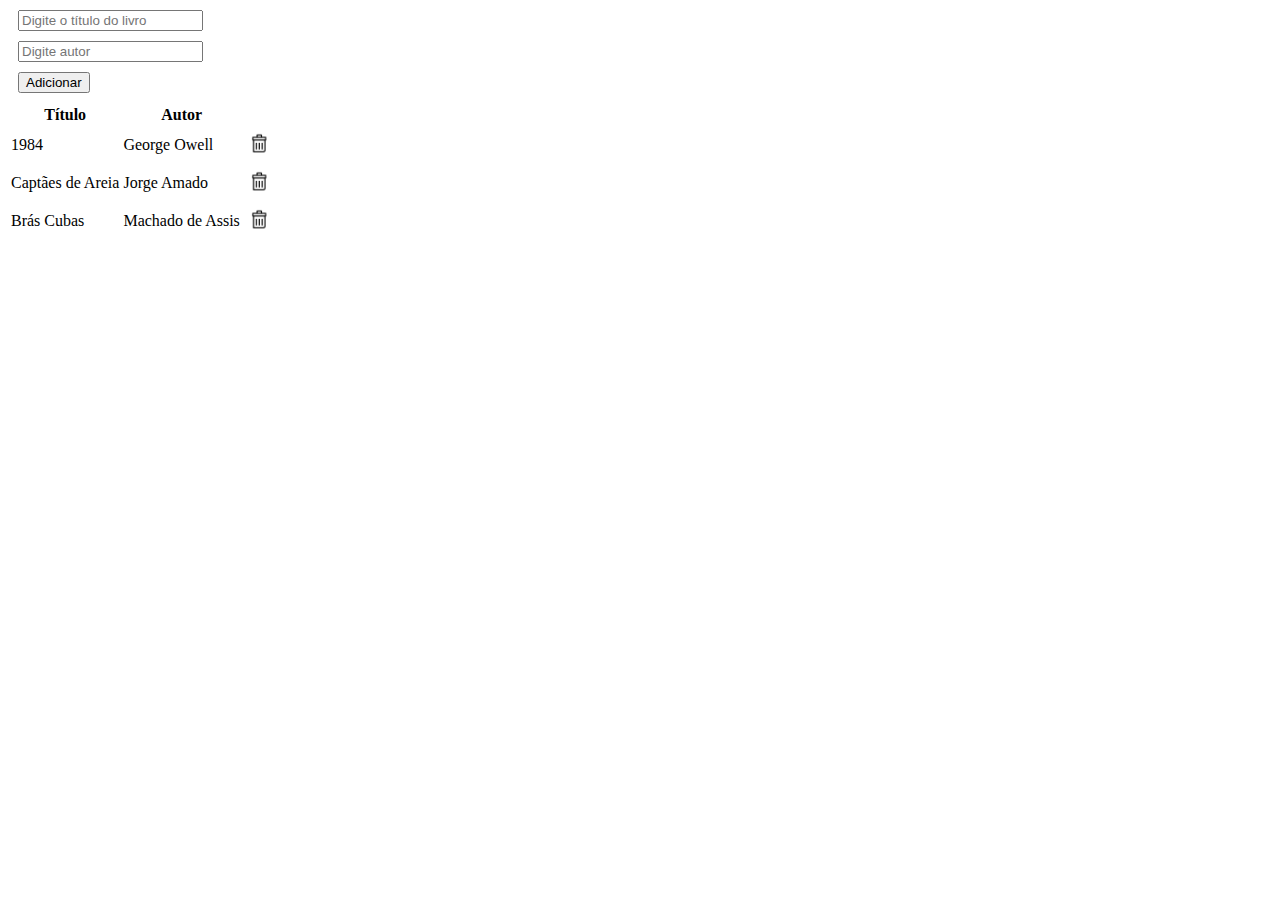
<file: acervo/index.html>
<!DOCTYPE html>
<html>
	<head>
		<meta charset="utf-8"/>
		<link rel="stylesheet" type="text/css" href="./css/dom.css"/>
		<script src="./js/jquery.min.js"></script>
		<script src="./js/dom.js"></script>
	</head>
	<body>
		<input id="livro" type="text" placeholder="Digite o título do livro"/>
		<input id="autor" type="text" placeholder="Digite autor"/>
		<button id="adicionar">Adicionar</button>
		<table id="livrosLidos">
			<tr>
				<th>Título</th>
				<th>Autor</th>
				<th></th>
			</tr>
		</table>
	</body>
</html>
</file>
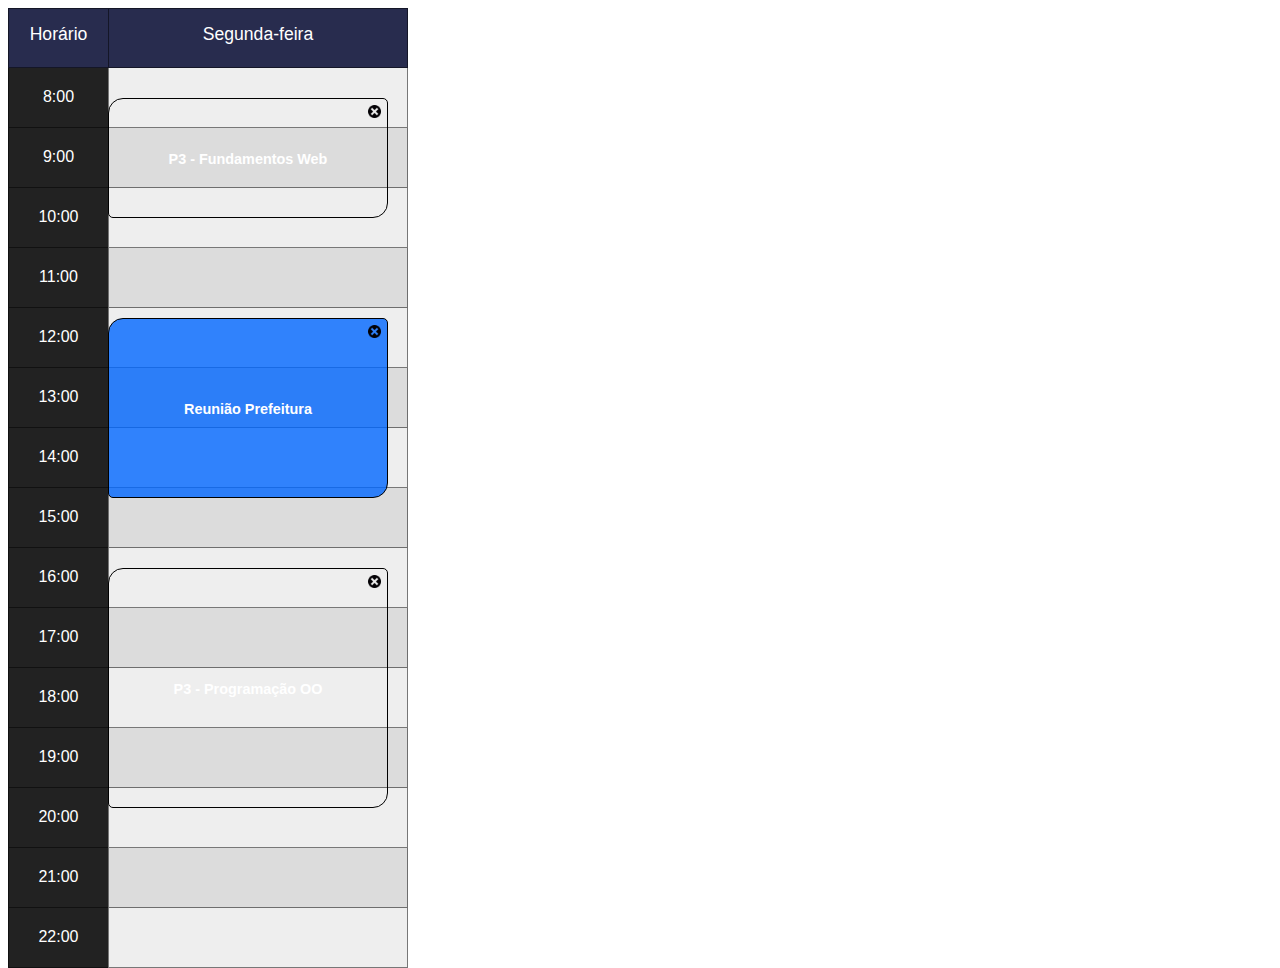
<file: calendario_web/index.html>
<!DOCTYPE html>
<html lang="pt-br">
	<head>
		<meta charset="utf-8"/>
		<title></title>
		<link rel="stylesheet" type="text/css" href="./css/plugin.css">
		<script src="./js/jquery.min.js"></script>
		<script src="./js/plugin.js"></script>
		<script>
			$(function() {
				var dados = {eventos:[{evento:"P3 - Fundamentos Web",duracao:"120",inicio:"8:30",tipo:"Prova"}, {evento:"Reunião Prefeitura",duracao:"180",inicio:"12:10",tipo:"outra-atividade"},{evento:"P3 - Programação OO",duracao:"240",inicio:"16:20",tipo:"Prova"}],horaInicio:"8:00",horaFim:"22:00"};
				$(".calendar").plugin(dados);
			});
		</script>
	</head>
	<body>
		<div class="calendar">
			
		</div>
	</body>
</html>
</file>
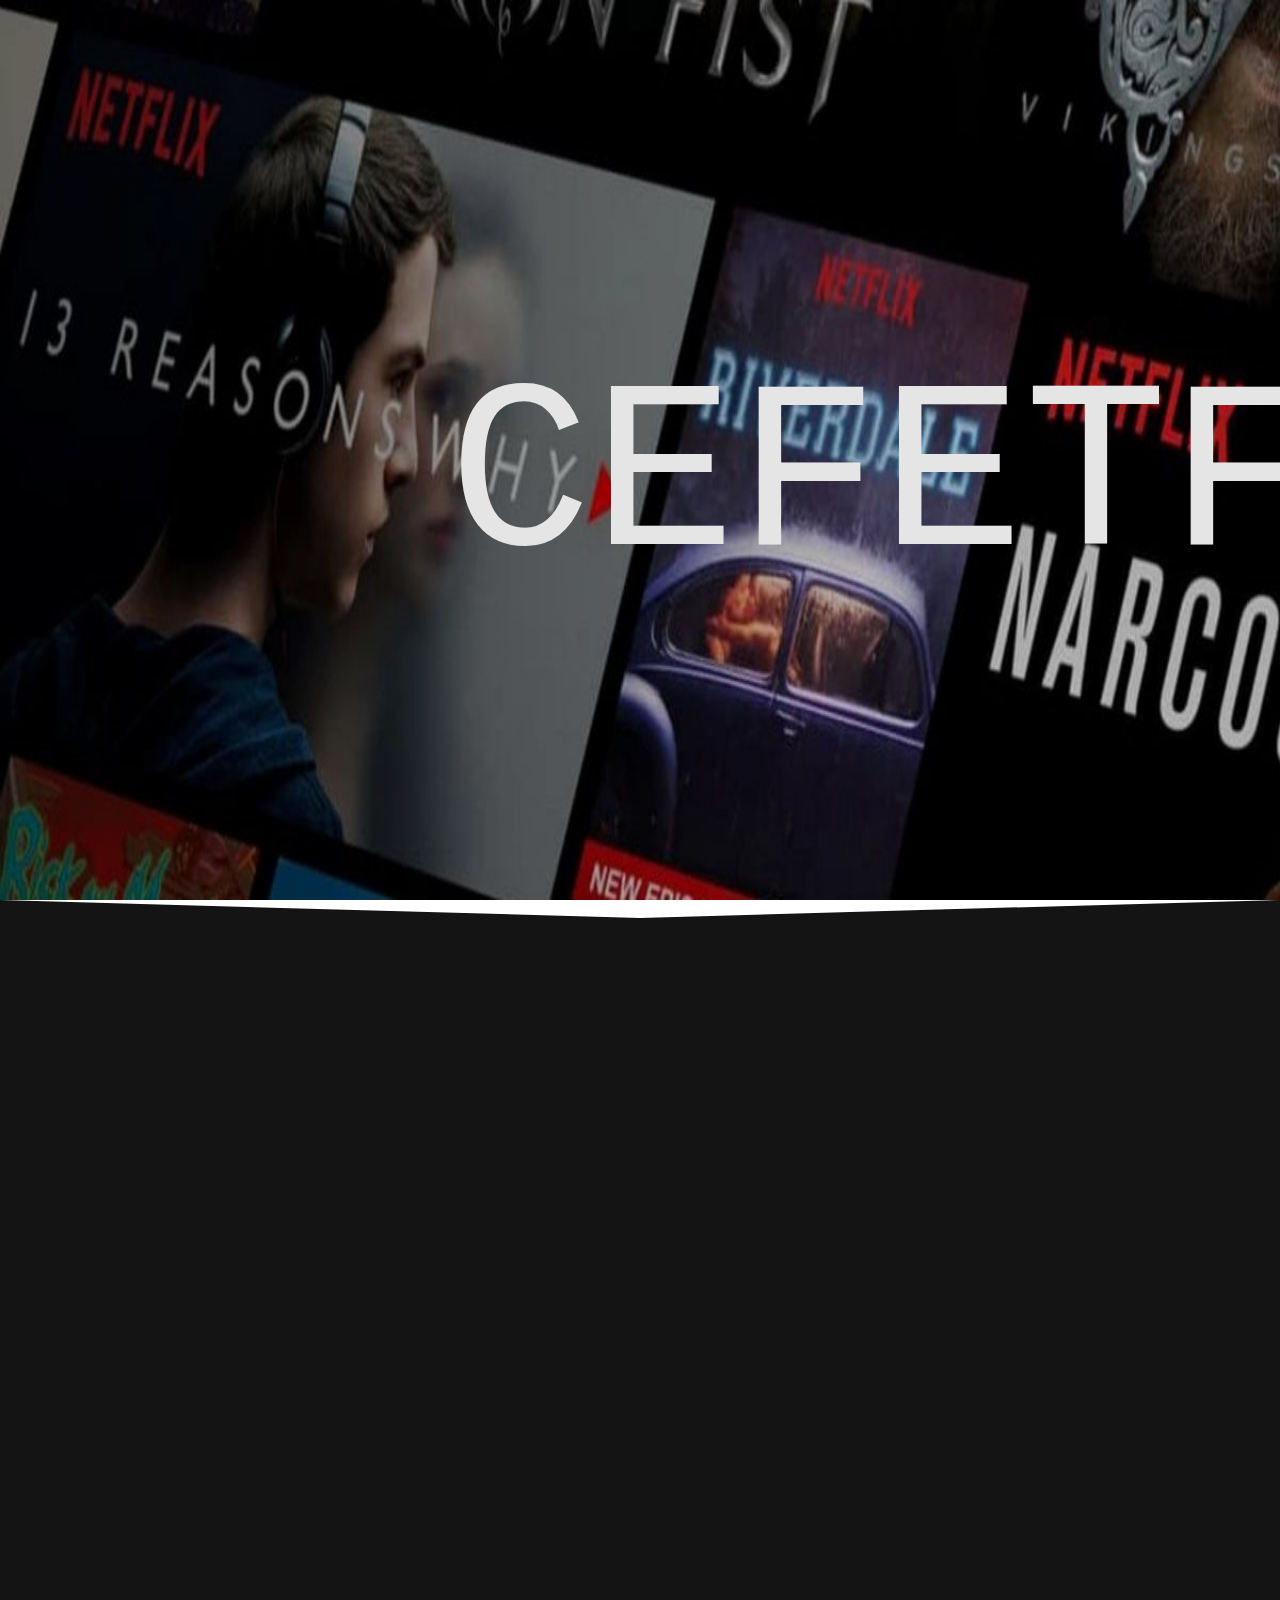
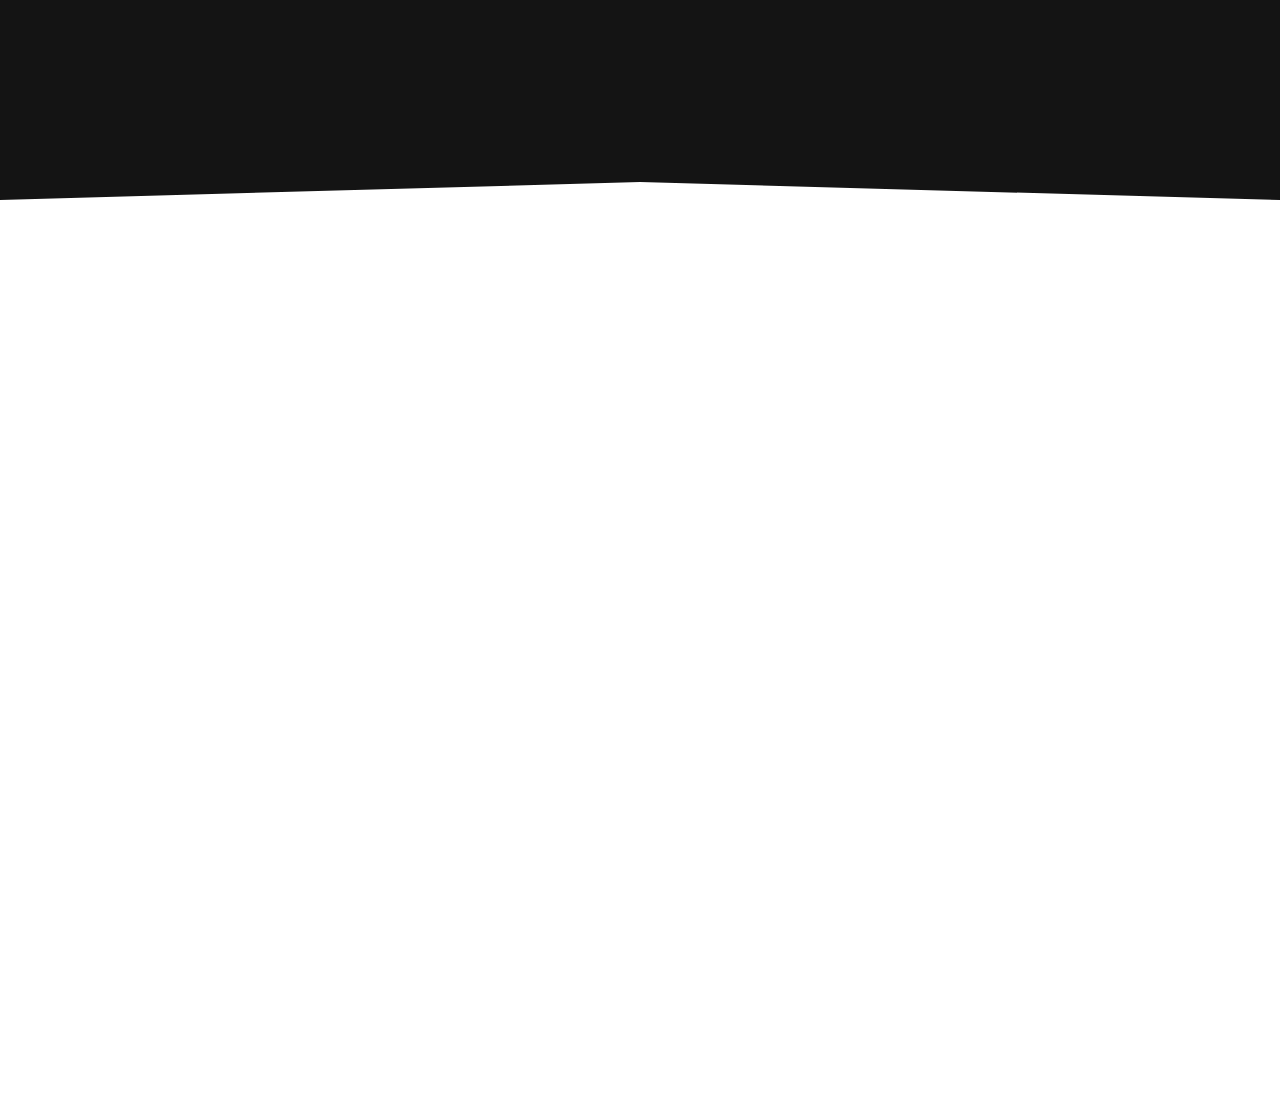
<file: cefetflix/index.html>
<!DOCTYPE html>
<html lang="pt-br">
	<head>
		<title>Cefeflix</title>
		<meta charset="utf-8"/>
		<link rel="stylesheet" type="text/css" href="./css/reset.css"/>
		<link rel="stylesheet" type="text/css" href="./css/dom.css"/>
		<script type="text/javascript" src="./js/jquery.min.js"></script>
		<script type="text/javascript" src="./js/dom.js"></script>
	</head>
	<body>
		<div id="principal">
			<h1>Cefetflix</h1>
		</div>
		<div id="selecao">
		</div>
		<div id="filme"></div>
	</body>
</html>
</file>
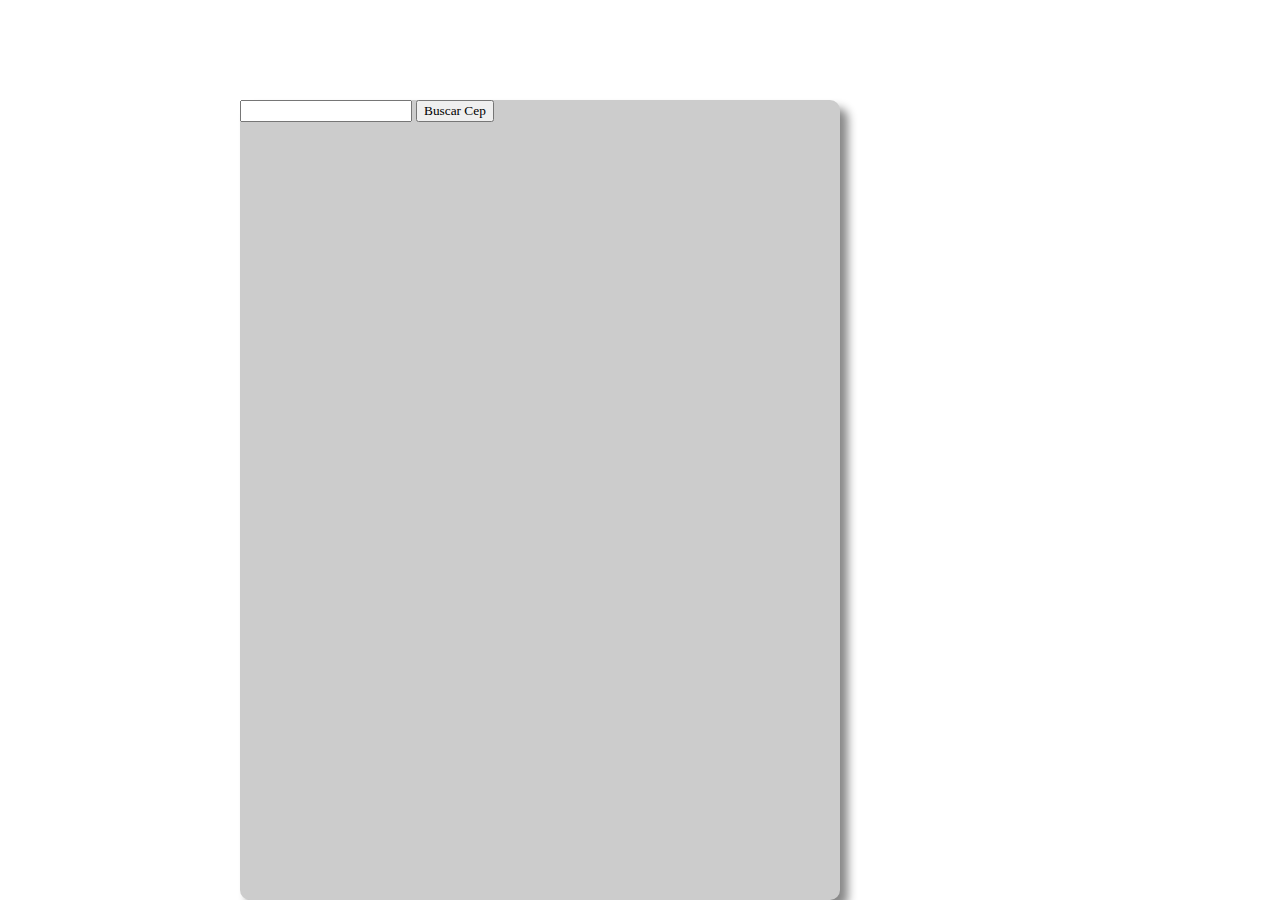
<file: CEP/index.html>
<!doctype html>
<html lang="pt-br">
	<head>
		<meta charset="utf-8"/>
		<style>
			*{
			   font-family:Verdana, Tahoma, saens-serif;
				
			}
			.centralizado{
				margin:0 auto;
				width:800px;
			}
			body{
				margin:0;
			}
			.endereco{
				width:600px;
				height:800px;
				margin-top:100px;
				background-color:#ccc;
				color:#fff;
				border-radius:10px;
				box-shadow:8px 8px 10px #888;
			}
			h3,p{
				display:inline;
			}
		</style>
		<script src="./js/jquery.min.js"></script>
		<script>
			$(function(){
				$("#submit").click(function(){
					var servico = "http://api.postmon.com.br/v1/cep/"+$("#cep").val();
					$.get(servico).done(function(data){
						console.log(data);
						
						$(".endereco").append($("<h1/>").text("Endereço:"));
						$(".endereco").append($("<h3/>").text("Logradouro:")).append($("<p/>").text(data.logradouro));
						$(".endereco").append($("<h3/>").text("Bairro:")).append($("<p/>").text(data.bairro));
						$(".endereco").append($("<h3/>").text("Cidade:")).append($("<p/>").text(data.cidade));
						$(".endereco").append($("<h3/>").text("Estado:")).append($("<p/>").text(data.estado));
						$(".endereco").append($("<h3/>").text("Cep:")).append($("<p/>").text(data.cep));
						$(".endereco").append($("<div/>").addClass("infoCidade"));
						$(".infoCidade").append($("<h2/>").text("Informações da cidade: "));
						$(".infoCidade").append($("<h3/>").text("Area km²:")).append($("<p/>").text(data.cidade_info.area_km2));
						$(".infoCidade").append($("<h3/>").text("Código IBGE:")).append($("<p/>").text(data.cidade_info.codigo_ibge));
						$(".endereco").append($("<div/>").addClass("infoEstado"));
						$(".infoEstado").append($("<h2/>").text("Informações do estado: "));
						$(".infoEstado").append($("<h3/>").text("Area km²:")).append($("<p/>").text(data.estado_info.area_km2));
						$(".infoEstado").append($("<h3/>").text("Código IBGE:")).append($("<p/>").text(data.estado_info.codigo_ibge));
						$(".infoEstado").append($("<h3/>").text("Nome:")).append($("<p/>").text(data.estado_info.nome));
						
					});	
				});
			});
		</script>
	</head>
	<body>
		<main class="centralizado">
			<div class="endereco">
				<input type="text" id="cep"/>
				<input type="button" id="submit" value="Buscar Cep"/>
			</div>
		</main>
	</body>
</html>
</file>
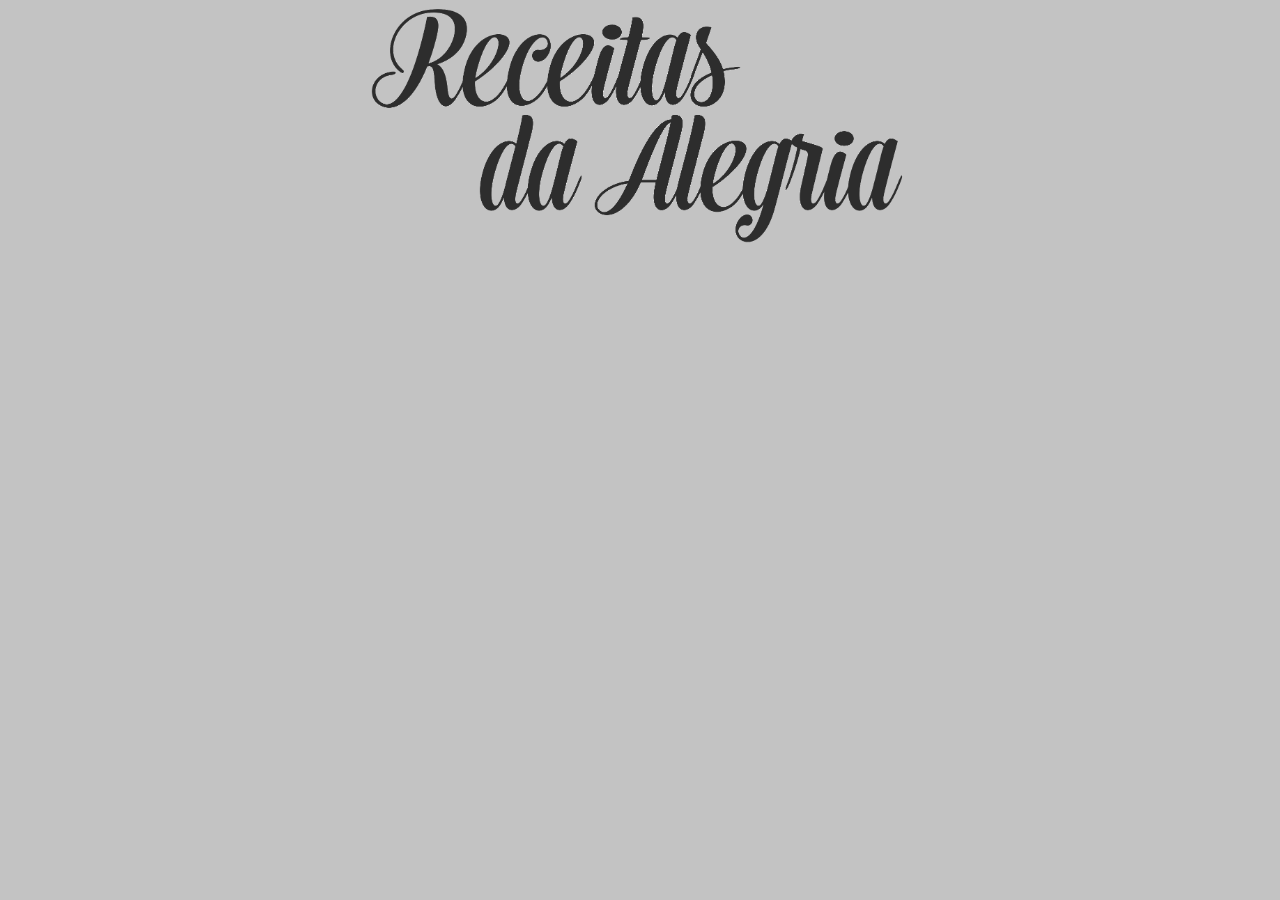
<file: Receitas_Web/index.html>
<!DOCTYPE html>
<html lang="pt-br">
	<head>
		<title>Receitas</title>
		<meta charset="utf-8"/>
		<link rel="stylesheet" type="text/css" href="./css/style.css"/>
		<script src="./js/jquery.min.js"></script>
		<script src="./js/script.js"></script>
	</head>
	<body>
		<header>
			<img id="logo" src="./img/logo_receita.png"/>
		</header>
		<div class="cardapio"></div>
	</body>
</html>
</file>
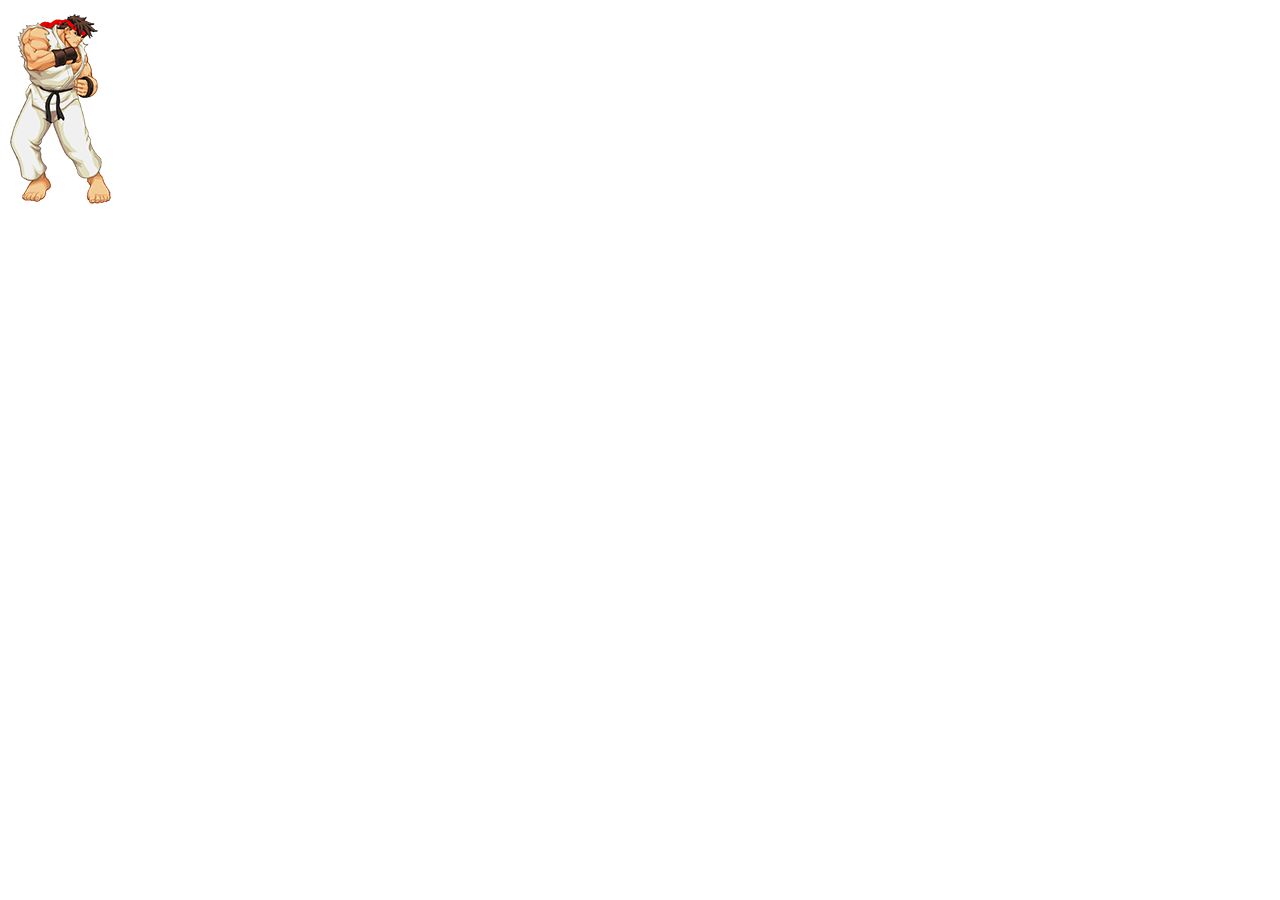
<file: Ryu/index.html>
<!DOCTYPE html>
<html lang="pt-br">
	<head>
		<meta charset="utf-8"/>
		<link rel="stylesheet" type="text/css" href="./css/estilo.css"/>
		<script src="./js/jquery.min.js"></script>
		<script>
			$(function(){
				
				$("#ryu").mouseover(function(){
					$(this).attr("src","./img/ryu_mexendo.gif");
				});
				
				$("#ryu").mouseleave(function(){
					$(this).attr("src","./img/ryu.png");
				});
				
				$("#ryu").click(function(){
					$(this).attr("src","./img/ryu_hadouken.png");
				var $bolaFogo = $("<img/>");
					$bolaFogo.attr("src",'./img/ryu_bola_fogo.gif');
					$bolaFogo.attr("id","magia");
					$("#bolaFogo").append($bolaFogo);
				var $audioHadouken = $("<audio/>");
					$audioHadouken.attr("src", './audio/hadouken.mp3');
					$audioHadouken.attr("autoplay","autoplay");
					$("#bolaFogo").append($audioHadouken);
					$("#magia").animate({
						right:'500px',
						opacity:'0.5'
					},500,function(){
						$("#magia").remove();
						
					});
					
				});
			});
		</script>
	</head>
	<body>
		<div class="ryu">
			<img id="ryu" src="./img/ryu.png"/>
			<div id="bolaFogo"></div>
		</div>
	</body>
</html>
</file>
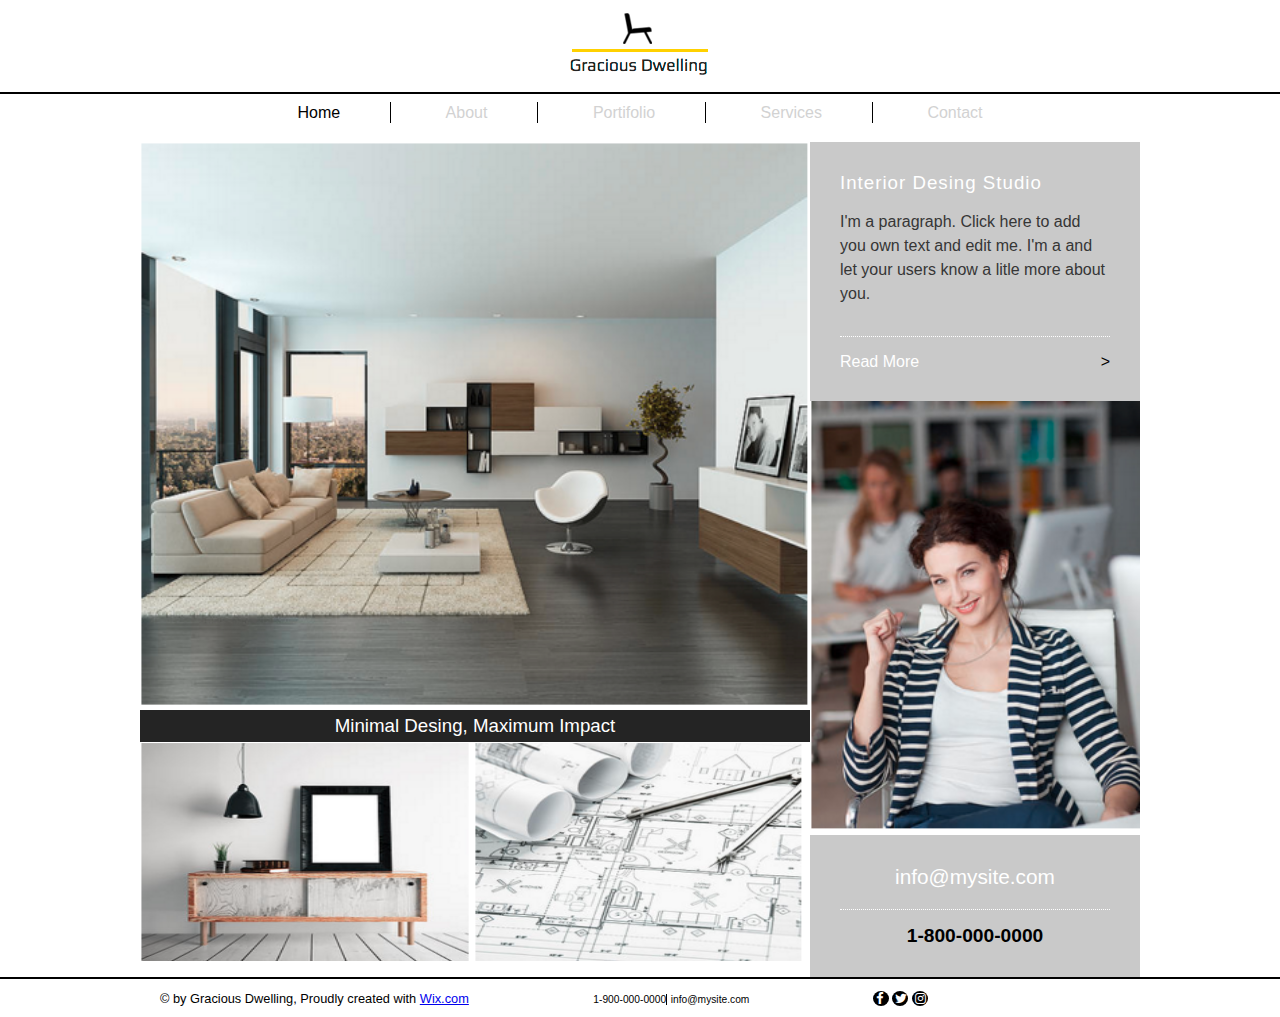
<file: site2/index.html>
<!DOCTYPE html>
<html>
<head>
  <meta charset="utf-8">
  <title></title>
  <link rel="stylesheet" type="text/css" href="css/estilos.css">
  <link rel="stylesheet" type="text/css" href="css/font-awesome.min.css">
</head>
<body>
  <header class="cabecalho">
    <img class="logo" src="img/logo_site2.png" alt="Logo Gracious">
    <nav class="menu">
      <ul>
        <li><a href="#">Home</a></li>
        <li><a href="#">About</a></li>
        <li><a href="#">Portifolio</a></li>
        <li><a href="#">Services</a></li>
        <li><a href="#">Contact</a></li>
      </ul>
    </nav>
</header>
  <main>
    <section class="principal">
      <img src="img/fig1_site2.png" alt="Espaço">
      <h3>Minimal Desing, Maximum Impact</h3>
      <img src="img/fig3_site2.png" alt="Poltrona" class="col2">
      <img src="img/fig4_site2.png" alt="Esboço" class="col2">
    </section>
    <aside class="lateral">
      <div class="">
        <h3>Interior Desing Studio</h3>
        <p>I'm a paragraph. Click here to add you own text and edit me. I'm a and let your users know a litle more about you.</p>
        <a  href="#" class="read-more">Read More</a>
      </div>
      <img src="img/fig2_site2.png" alt="Moça">
      <div class="contacts">
        <a href="mailto:pablo@gmail.com">info@mysite.com</a>
        <h4>1-800-000-0000</h4>
      </div>
  </main>
  <footer class="rodape">
    <ul>
      <li>&copy; by Gracious Dwelling, Proudly created with <a href="#">Wix.com</a></li>
      <li>
        <ol>
          <li>1-900-000-0000</li>
          <li>info@mysite.com</li>
        </ol>
      </li>
      <li class="media">
        <a href="#"><i class="fa fa-facebook" aria-hidden="true"></i></a>
        <a href="#"><i class="fa fa-twitter" aria-hidden="true"></i></a>
        <a href="#"><i class="fa fa-instagram" aria-hidden="true"></i></a>
      </li>
    </ul>

  </footer>
</body>
</html>
</file>
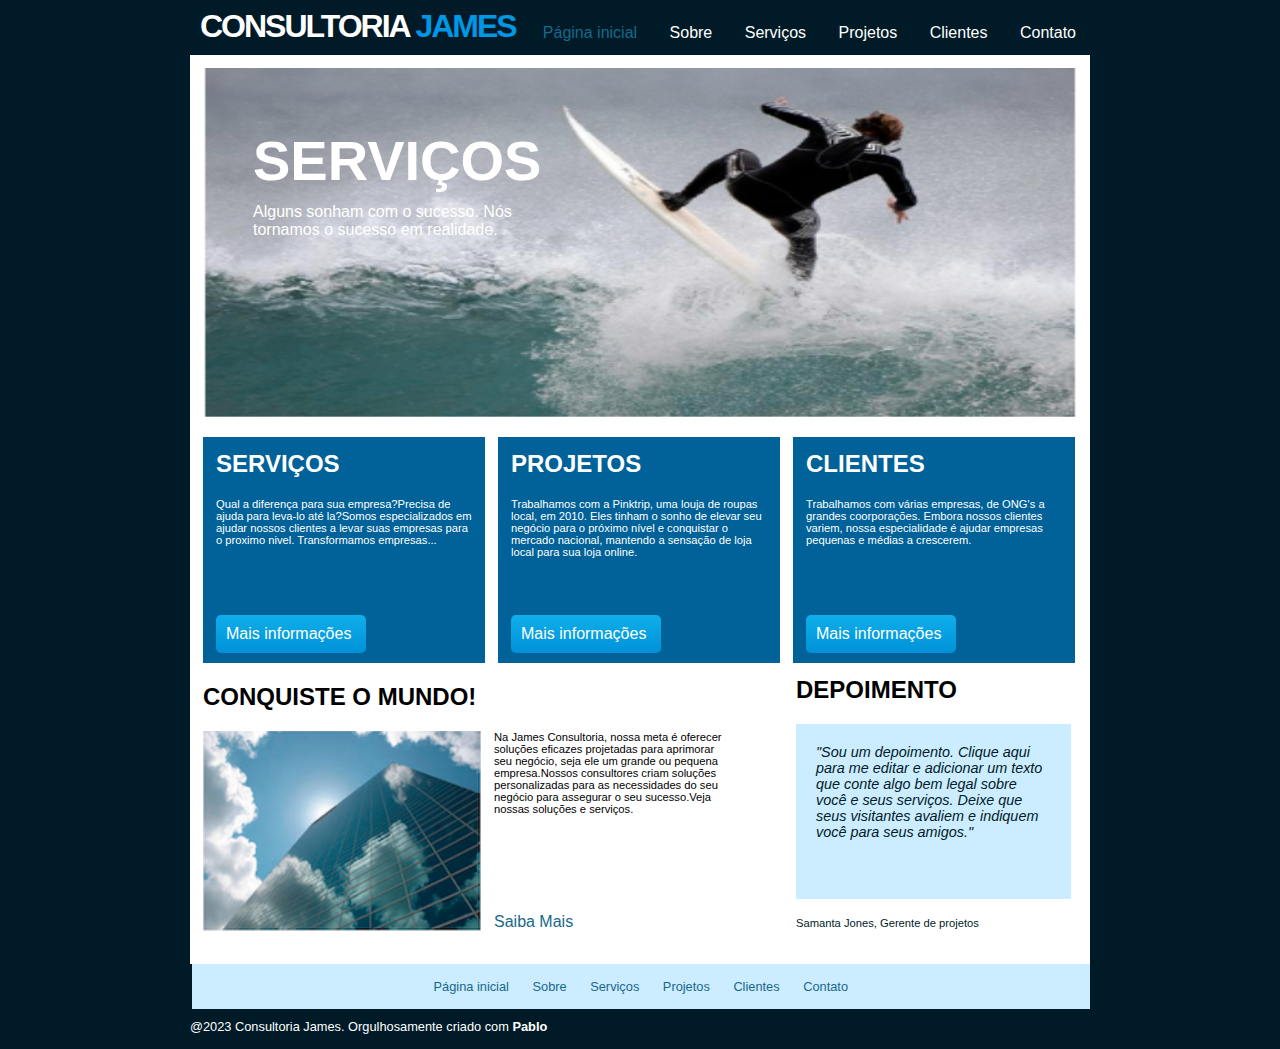
<file: site3/index.html>
<!DOCTYPE html>
<html lang="pt-br">
	<head>
		<meta charset="utf-8">
		<title>Consultoria James</title>
		<link href="./css/css.css" rel="stylesheet" type="text/css">
	</head>
	<body>
		<header>
			<div class="centralizado">
				<h1>CONSULTORIA <span>JAMES</span>
				</h1>
				<nav>
					<ul>
						<li>Página inicial</li>
						<li>Sobre</li>
						<li>Serviços</li>
						<li>Projetos</li>
						<li>Clientes</li>
						<li>Contato</li>
					</ul>
				</nav>
		</header>
		<main class="centralizado">
			<section class="pai">
				<img src="./img/fundo-site3.png" alt="surf"/>
				<div class="filho">
					<h1>SERVIÇOS</h1>
					<p>Alguns sonham com o sucesso. Nós tornamos o sucesso em realidade.</p>
				</div>
			</section>
			<section>
				<div class="portifolio fundo-azul">
					<h2>SERVIÇOS</h2>
					<p>Qual a diferença para sua empresa?Precisa de ajuda para leva-lo até la?Somos especializados em ajudar nossos clientes a levar suas empresas para o proximo nivel. Transformamos empresas...</p>
					<br>
					<div class="button">Mais informações
					</div>
				</div>
				<div class="portifolio fundo-azul">
					<h2>PROJETOS</h2>
					<p>Trabalhamos com a Pinktrip, uma louja de roupas local, em 2010. Eles tinham o sonho de elevar seu negócio para o próximo nível e conquistar o mercado nacional, mantendo a sensação de loja local para sua loja online.</p>
					<br>
					<div class="button">Mais informações
					</div>
				</div>
				<div class="portifolio fundo-azul">
					<h2>CLIENTES</h2>
					<p>Trabalhamos com várias empresas, de ONG's a grandes coorporações. Embora nossos clientes variem, nossa especialidade é ajudar empresas pequenas e médias a crescerem.</p>
					<br>
					<div class="button">Mais informações
					</div>
				</div>
			</section>
			<section>
				<div class="conteudo">
					<h2>CONQUISTE O MUNDO!</h2>
					<img src="./img/fig-site3.png" alt="predio"/>
					<p>Na James Consultoria, nossa meta é oferecer soluções eficazes projetadas para aprimorar seu negócio, seja ele um grande ou pequena empresa.Nossos consultores criam soluções personalizadas para as necessidades do seu negócio para assegurar o seu sucesso.Veja nossas soluções e serviços.</p>
					<a href="#">Saiba Mais</a> 
				</div>
				<div class="portifolio">
					<h2>DEPOIMENTO</h2>
					<blockquote>
					"Sou um depoimento. Clique aqui para me editar e adicionar um texto que conte algo bem legal sobre você e seus serviços. Deixe que seus visitantes avaliem e indiquem você para seus amigos."
					</blockquote>
					<span>Samanta Jones, Gerente de projetos</span>
				</div>
			</section>
			<div style="clear:both">
			</div>
		</main>
		<footer class="centralizado">
			<section class="rodape">
				<nav>
					<ul>
						<li>Página inicial</li>
						<li>Sobre</li>
						<li>Serviços</li>
						<li>Projetos</li>
						<li>Clientes</li>
						<li>Contato</li>
					</ul>
				</nav>
			</section>
			<section class="foot">
				<p>@2023 Consultoria James. Orgulhosamente criado com <strong>Pablo</strong>
			</section>
		</footer>
	</body>
</html>
</file>
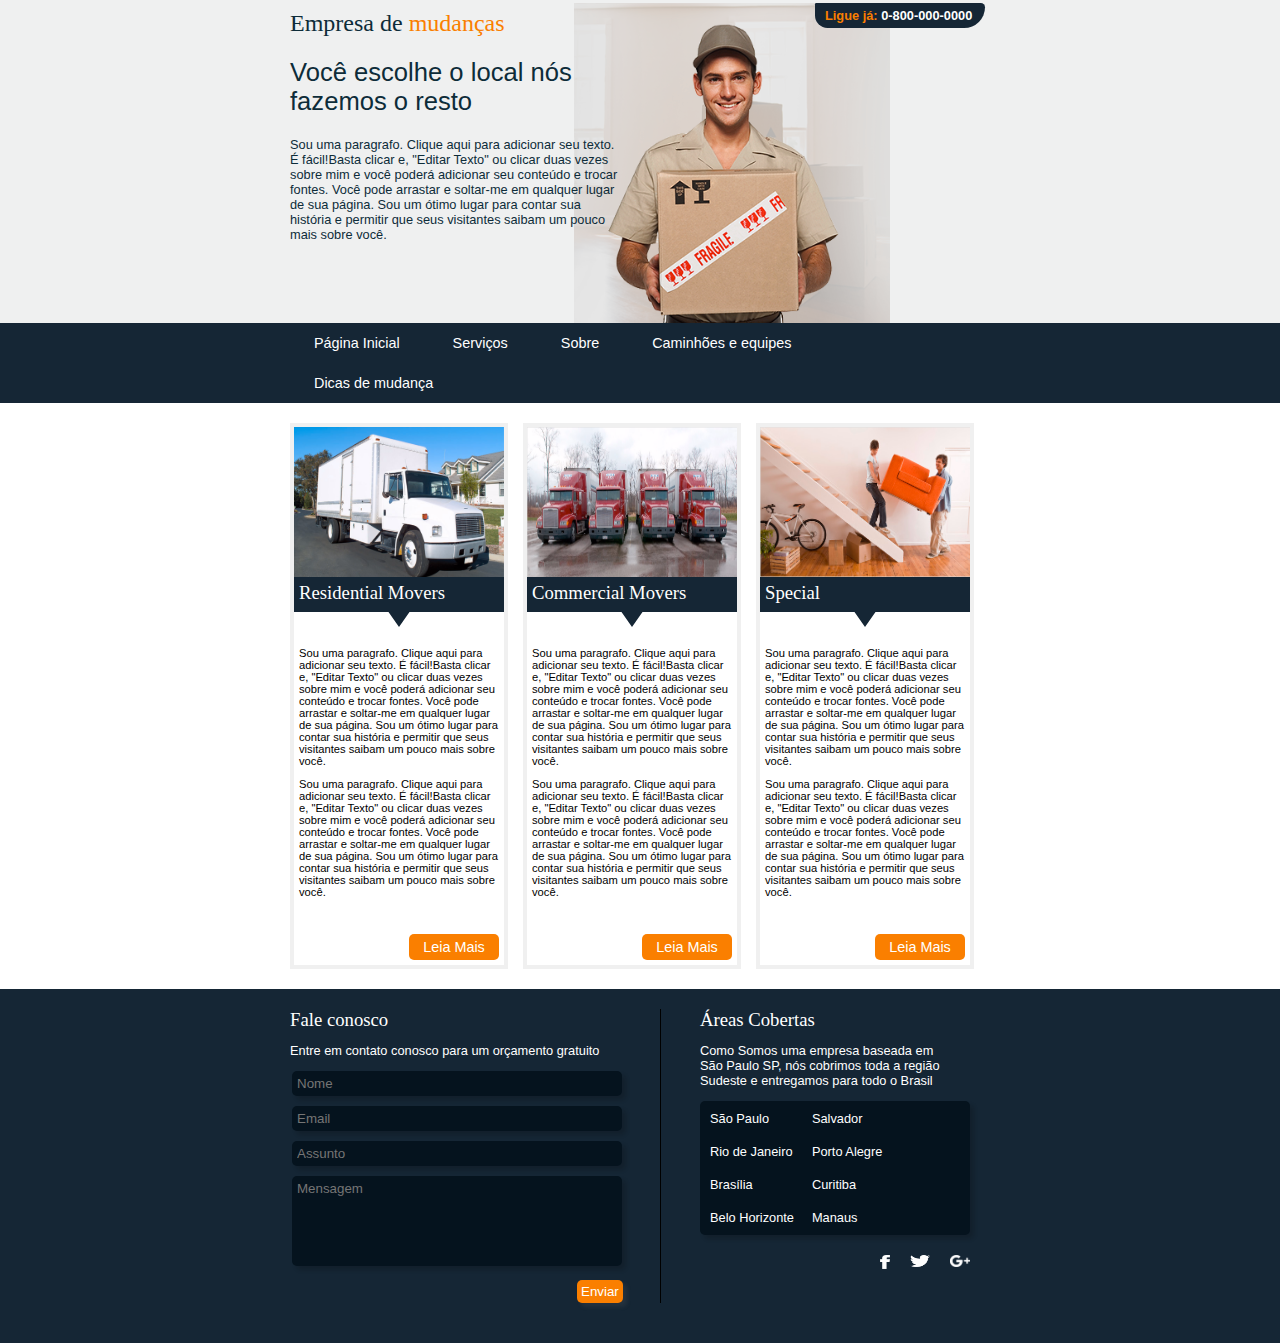
<file: site4/index.html>
<!DOCTYPE html>
<html lang="pt-br">
	<head>
		<meta charset="utf-8"/>
		<title>Empresa de Mudanças</title>
		<link rel="stylesheet" type="text/css" href="./css/estilo.css"/>
	</head>
	<body>
		<header>
			<div class="centralizado">
				<div id="plano-fundo">
					<div class="slogan">
						<h1 id="logo">Empresa de <span>mudanças</span></h1>
						<h2>Você escolhe o local nós fazemos o resto</h2>
						<p>Sou uma paragrafo. Clique aqui para adicionar seu texto. É fácil!Basta clicar e, "Editar Texto" ou clicar duas vezes sobre mim e você poderá adicionar seu conteúdo e trocar fontes. Você pode arrastar e soltar-me em qualquer lugar de sua página. Sou um ótimo lugar para contar sua história e permitir que seus visitantes saibam um pouco mais sobre você.</p>
					</div>
				</div>
				<div class="contato">
					<span>Ligue já: </span>0-800-000-0000
				</div>
			</div>
			<nav>
				<div class="centralizado">
					<ul>
						<li><a href="#">Página Inicial</a></li>
						<li><a href="#">Serviços</a></li>
						<li><a href="#">Sobre</a></li>
						<li><a href="#">Caminhões e equipes</a></li>
						<li><a href="#">Dicas de mudança</a></li>
					</ul>
				</div>
			<div style="clear:both">
			</div>
			</nav>
		</header>
		<main class="centralizado">
			<section>
				<img src="./img/truck1_site4.png"/>
				<div class="destaque">
					<h3>Residential Movers</h3>
				</div>
				<div class="content">
					<p>Sou uma paragrafo. Clique aqui para adicionar seu texto. É fácil!Basta clicar e, "Editar Texto" ou clicar duas vezes sobre mim e você poderá adicionar seu conteúdo e trocar fontes. Você pode arrastar e soltar-me em qualquer lugar de sua página. Sou um ótimo lugar para contar sua história e permitir que seus visitantes saibam um pouco mais sobre você.</p>
					<p>Sou uma paragrafo. Clique aqui para adicionar seu texto. É fácil!Basta clicar e, "Editar Texto" ou clicar duas vezes sobre mim e você poderá adicionar seu conteúdo e trocar fontes. Você pode arrastar e soltar-me em qualquer lugar de sua página. Sou um ótimo lugar para contar sua história e permitir que seus visitantes saibam um pouco mais sobre você.</p>
				</div>
				<div class="button"><a href="#">Leia Mais</a>
				</div>
			</section>
			<section>
				<img src="./img/truck2_site4.png"/>
				<div class="destaque">
					<h3>Commercial Movers</h3>
				</div>
				<div class="content">
					<p>Sou uma paragrafo. Clique aqui para adicionar seu texto. É fácil!Basta clicar e, "Editar Texto" ou clicar duas vezes sobre mim e você poderá adicionar seu conteúdo e trocar fontes. Você pode arrastar e soltar-me em qualquer lugar de sua página. Sou um ótimo lugar para contar sua história e permitir que seus visitantes saibam um pouco mais sobre você.</p>
					<p>Sou uma paragrafo. Clique aqui para adicionar seu texto. É fácil!Basta clicar e, "Editar Texto" ou clicar duas vezes sobre mim e você poderá adicionar seu conteúdo e trocar fontes. Você pode arrastar e soltar-me em qualquer lugar de sua página. Sou um ótimo lugar para contar sua história e permitir que seus visitantes saibam um pouco mais sobre você.</p>
				</div>
				<div class="button"><a href="#">Leia Mais</a>
				</div>
			</section>
			<section>
				<img src="./img/entrega_site4.png"/>
				<div class="destaque">
					<h3>Special</h3>
				</div>
				<div class="content">
					<p>Sou uma paragrafo. Clique aqui para adicionar seu texto. É fácil!Basta clicar e, "Editar Texto" ou clicar duas vezes sobre mim e você poderá adicionar seu conteúdo e trocar fontes. Você pode arrastar e soltar-me em qualquer lugar de sua página. Sou um ótimo lugar para contar sua história e permitir que seus visitantes saibam um pouco mais sobre você.</p>
					<p>Sou uma paragrafo. Clique aqui para adicionar seu texto. É fácil!Basta clicar e, "Editar Texto" ou clicar duas vezes sobre mim e você poderá adicionar seu conteúdo e trocar fontes. Você pode arrastar e soltar-me em qualquer lugar de sua página. Sou um ótimo lugar para contar sua história e permitir que seus visitantes saibam um pouco mais sobre você.</p>
				</div>
				<div class="button"><a href="#">Leia Mais</a>
				</div>
			</section>
		</main>
		<footer>
			<div class="centralizado">
				<section class="rodape">
					<h3>Fale conosco</h3>
					<p>Entre em contato conosco para um orçamento gratuito</p>
					<form method="get" action="http://botanicapp.com.br/testeForm.php">
						<fieldset class="group">
							<input type="text" class="input" name="nome" placeholder="Nome"/>
							<input type="email" class="input" name="email" placeholder="Email"/>
							<input type="text" class="input" name="assunto" placeholder="Assunto"/>
							<textarea class="input" name="mensagem" placeholder="Mensagem"></textarea>
							<button type="submit">Enviar</button>
						</fieldset>
						
					</form>
				</section>
				<section class="rodape">
					<div class="caixa">
						<h3>Áreas Cobertas</h3>
						<p>Como Somos uma empresa baseada em São Paulo SP, nós cobrimos toda a região Sudeste e entregamos para todo o Brasil</p>
					</div>
					<div class="tabela">
						<table>
							<tr>
								<td>São Paulo</td>
								<td>Salvador</td>
							</tr>
							<tr>
								<td>Rio de Janeiro</td>
								<td>Porto Alegre</td>
							</tr>
							<tr>
								<td>Brasília</td>
								<td>Curitiba</td>
							</tr>
							<tr>
								<td>Belo Horizonte</td>
								<td>Manaus</td>
							</tr>
						</table>
					</div>
					<img src="./img/g+.png" alt="g+"/>
					<img src="./img/twitter.png" alt="twitter"/>
					<img src="./img/facebook.png" alt="facebook"/>
				</section>
			</div>
			<div style="clear:both">
			</div>
		</footer>
	</body>
</html>
</file>
<file: acervo/css/dom.css>
input, button{
	display: block;
	margin: 10px;
}

.icone {
	width: 30px;
	height: 30px;
}
</file>
<file: calendario_web/css/plugin.css>
.calendar {
	font-family: "Helvetica", "Tahoma", sans-serif;
}

.calendar-header {
	background-color: rgb(40, 44, 78);
	color: #fff;
	width: 400px;
	text-align: center;
	font-size: 1.1em;
}

.calendar-header div {
	display: inline-block;
	box-sizing: border-box;
	padding: 15px;
	height: 60px;
	width: 300px;
	border: 1px solid rgba(0, 0 , 0, 0.5);
}

.calendar-header div:first-child {
	width: 100px;
	border-right: none;
}

.calendar-body {
	position: relative;
}

.calendar-body div {
	float: left;
}

.calendar-hour {
	background-color: rgb(34, 34, 34);
	color: #fff;
	width: 100px;
}

.calendar-hour div {
	clear: left;
	height: 60px;
	width: inherit;
	text-align: center;
	box-sizing: border-box;
	padding-top: 20px;
	border: 1px solid rgba(0, 0 , 0, 0.5);
	border-top: none;
	border-right: none;
}

.calendar-grid {
	width: 300px;
}

.calendar-grid-strip {
	height: 60px;
	width: inherit;
	box-sizing: border-box;
	border: 1px solid rgba(0, 0 , 0, 0.5);
	border-top: none;
}

.calendar-grid-strip:nth-child(2n) {
	background-color: rgb(220, 220, 220);
}

.calendar-grid-strip:nth-child(2n+1) {
	background-color: rgb(238, 238, 238);
}

.event {
	width: 280px;
	border: 1px solid #000;
	border-radius: 15px 5px;
	box-sizing: border-box;
	position: absolute;
	font-size: 0.9em;
	font-weight: bold;
	color: #fff;
	text-align: center;
}

.palestra {
	background-color: rgba(0, 230, 0, 0.8);
}

.minicurso {
	background-color: rgba(204, 0, 0, 0.8);
}

.outra-atividade {
	background-color: rgba(0, 102, 255, 0.8);
}

.close {
	line-height: 0;
	position: absolute;
	top: 6px;
	right: 6px;
	cursor: hand;
	cursor: pointer;
}

.close img {
	width: 13px;
}
</file>
<file: cefetflix/css/dom.css>
@import url('https://fonts.googleapis.com/css?family=Fascinate+Inline');

body, html {
	height: 100%;
	width: 100%;
	font-family: "Tahoma", "Helvetica", "Arial", sans-serif;
}

#principal {
	background: url("../img/fundo_1.jpg");
	background-size: 100% 100%;
	width: 100%;
	margin: 0;
	height: 100%;
	position: relative;
}

#principal div {
	background-color: rgba(0, 0, 0, 0.5);
	width: inherit;
	height: inherit;
}

#principal h1 {
	position: absolute;
	top: 40%;
	left: 35%;
	color: rgb(229,229,229);
	text-align: center;
	text-transform: uppercase;
	margin: 0;
	font-size: 15em;
	font-family: "Courier New", serif;
}

#selecao {
	background: #141414;
	clip-path: polygon(50% 2%, 100% 0%, 100% 100%, 50% 98%, 0% 100%, 0% 0%);
	width: 100%;
	height: 100%;
	position: relative;
}

#selecao figure{
	margin: 3.1% 1.5%;
	width: 17%;
	display: inline-block;
	position: relative;
	transition: all 1s; 
}

#selecao figure img {
	width: 100%;
	height: 100%;
}

#selecao figure:hover {
	transform: scale(1.2);
}

.preViewImage {
	display: inline-block;
	width: 230px;
	height: 130px;
}

.preViewTitle {
	font-size: 1.3em;
	color: rgb(255, 255, 255);
	text-shadow: 2px 2px 3px black;
	position: absolute;
	bottom: 10px;
	left: 5px;
	opacity: 0;
}

#selecao figure:hover .preViewTitle {
	opacity: 1;
}


#filme {
	width: 100%;
	height: 100%;
	position: relative;
}

.filmeConteudo {
	background: #141414;
	clip-path: polygon(50% 2%, 100% 0%, 100% 100%, 50% 98%, 0% 100%, 0% 0%);
	width: 100%;
	height: 100%;
	position: relative;
	overflow: hidden;
}

.filmeConteudo:nth-child(2n+1) {
	clip-path: polygon(50% 0%, 100% 2%, 100% 98%, 50% 100%, 0% 98%, 0% 2%);
}

.titulo {
	color: #fff;
	font-size: 3em;
	margin: 0;
	position: absolute;
	top: 10%;
	left: 50%;
}

.resumo {
	color: #999;
	font-size: 1em;
	margin: 0;
	width: 45%;
	position: absolute;
	top: 25%;
	left: 50%;
}

.generos {
	color: grey;
	font-size: 1em;
	margin: 3em 1.2em;
	width: 45%;
	list-style: none;
	position: absolute;
	top: 27%;
	left: 52%;
}

.generos li {
	padding: 5px;
	padding-left: 25px;
}

.figura {
	width: 30%;
	position: absolute;
	top: 10%;
	left: 10%;
}


.elenco {
	color: grey;
	font-size: 1em;
	margin: 3em 1.2em;
	width: 45%;
	list-style: none;
	position: absolute;
	top: 27%;
	left: 75%;
}

.elenco li {
	padding: 5px;
	padding-left: 25px;
}

.avaliacao {
	width: 40%;
	position: absolute;
	top: 60%;
	left: 5%;
}

.estrela {
	background-color: #e50914;
	color: #fff;
	padding: 2px 10px;
	clip-path: polygon(50% 0%, 61% 35%, 98% 35%, 68% 57%, 79% 91%, 50% 70%, 21% 91%, 32% 57%, 2% 35%, 39% 35%);

}

.opiniao {
	margin-top: 10px;
	margin-bottom: 25px;
	color: grey;
}

.classificacao18, .classificacao16, .classificacao14, .classificacao12, .classificacao10, .classificacaoL {
	width: 30px;
	height: 50px;
	font-size: 2.2em;
	color: #fff;
	text-shadow: 1px 1px 1px black;
	position: absolute;
	top: 7%;
	left: 90%;
	padding: 15px 20px 8px 15px;
	border-radius: 5px;
}

.classificacao18 {
	background-color: black;
}

.classificacao16 {
	background-color: red;
}

.classificacao14 {
	background-color: orange;
}

.classificacao12 {
	background-color: yellow;
}

.classificacao10 {
	background-color: blue;
}

.classificacaoL {
	background-color: green;
}

.semelhantes {
	width: 45%;
	position: absolute;
	top: 76%;
	left: 54%;
}

.semelhantes h3 {
	color: grey;
	font-size: 1em;
	margin-bottom: 10px;
}

.semelhantes li {
	display: inline-block;
	width: 25%;
	padding: 10px;
}

.semelhantes a:nth-of-type(1) li {
	padding-left: 50px;
}

.semelhantes img {
	width: 100%;
}
</file>
<file: Receitas_Web/css/style.css>
@import url('https://fonts.googleapis.com/css?family=Lobster');
@import url('https://fonts.googleapis.com/css?family=Anton');

body {
	font-family: 'Anton', sans-serif;
	color: rgb(53, 53, 55);
	background: url(../img/fundo-cinza-fundos.jpg);
	margin: 0;
}

header {
	text-align: center;
}

#logo {
	height: 250px;
}

.cardapio {
	width: 65%;
	margin: 0 auto;
}

.cardapio h1 {
	font-family: "Lobster", cursive;
	margin-top: 75px;
	color: rgb(104, 82, 55);
	font-weight: normal;
	font-size: 2.5em;
	float: right;
	width: 48%;
}

.cardapio img {
	width: 50%;
	float: left;
	margin-top: 70px;
	box-shadow: 1px 1px 1px rgb(104, 82, 55);
}

.cardapio p {
	float: right;
	font-size: 1.2em;
	width: 48%;
}

.cardapio div {
	clear: both;
	color: rgb(104, 82, 55);
	font-size: 1.1em;
	width: 100%;
	overflow: hidden;
}

.ingredientes {
	float: left;
	width: 46%;
	list-style: square;
}

.ingredientes li {
	color: rgb(53, 53, 55);
}

.preparo {
	padding: 0;
	float: right;
	width: 48%;
}

.preparo li {
	color: rgb(53, 53, 55);
}
</file>
<file: Ryu/css/estilo.css>
.ryu{
	position:relative;
}
#bolaFogo{
	position:absolute;
	left:170px;
	top:60px;
	width:1000px;
}
#magia{
	position:absolute;
}
</file>
<file: site2/css/estilos.css>
body {
  margin: 0;
  font-family: "Tahoma", sans-serif;
}
header {
  text-align: center;
}
header img {
  margin: 10px;
}
.menu {
  border-top: #000 solid 2px;
}
.menu ul {
  width: 800px;
  margin: 10px auto 20px;
  padding-left: 0;
}
.menu li {
  display: inline;
  padding: 2px 50px;
  border-right: #000 solid 1px;
}
.menu li:last-child {
  border: none;
}
.menu a {
  text-decoration: none;
  color: rgb(210, 210, 210);
}

.menu li:first-child a{
  color: #000;
}
main {
  width: 1000px;
  margin: 10px auto;
}

.principal {
  width: 670px;
  float: left;
}
.principal h3 {
  margin: 0;
  padding: 5px;
  background-color: rgb(36, 36, 36);
  color: #fff;
  font-weight: normal;
  text-align: center;
}

.principal img:first-child {
  width: inherit;
}
.col2 {
  width: 330px;
  height: 220px;
}
.lateral {
  width: 330px;
  float: left;
}

.lateral div {
  background-color: rgb(201, 201, 201);
  padding: 30px;
}

.lateral h3 {
  color: #fff;
  margin: 0;
  letter-spacing: 1px;
  font-weight: normal;
}

.lateral p {
  color: rgb(54, 54, 54);
  line-height: 1.5em;
  border-bottom: 1px dotted #fff;
  padding-bottom: 30px;
}
.lateral img {
  width: inherit;
}

.read-more {
  color: #fff;
  text-decoration: none;
}
.read-more::after {
  content: ' >';
  color: #000;
  float: right;
}
.contacts {
  text-align: center;
}
.contacts a {
  font-size: 1.3em;
  color: #fff;
  text-decoration: none;
}
.contacts h4 {
  border-top: 1px dotted #fff;
  padding-top: 15px;
  font-size: 1.2em;
  margin: 20px 0 0 0;
}
footer {
  clear: left;
  border-top: 2px solid #000;
}

footer li{
  display: inline;
  font-size: 0.8em;
}
footer ul{
  width: 1000px;
  margin: 10px auto;
}

footer ol {
  display: inline;
  padding-left: 0;
}

footer ul li{
  margin-right: 120px;
}

footer ol li{
  border-right: 1px solid #000;
  margin-left: 0;
  margin-right: 0;
  padding-right: 0 30px;
}

footer ol li:last-child{
  border-right: none;
}

.media a{
  color:#fff;
  background-color: #000;
  border-radius: 50%;
}

.fa{
  padding: 3px;
  width: 10px;
  height: 10px;
}
</file>
<file: site3/css/css.css>
*{
				font-family: helvetica, tahoma, sans-serief;
			}
			body{
				background-color:rgb(0,27,39);
			}
			.centralizado{
				width:900px;
				margin:auto;	
			}	
			header{
				margin-bottom:10px;
			}
			header h1{
				display:inline;
				margin:10px;
				color:#fff;
				letter-spacing:-2px;
			}
			span{
				color:rgb(0,152,228)
			}
			header nav{
				float:right;
				color:#fff;
			}
			header nav ul{
				padding-left:0;
			}
			header nav li{
				list-style:none;
				display:inline;
				margin:0 14px;
			}
			header nav li:first-child{
				color:rgb(25,104,139);
			}
			main{
				background-color:#fff;
				padding:13px;
				box-sizing:border-box;
			}
			main:nth-last-of-type(3){
				padding-bottom:0;
			}
			section{
				margin-bottom:15px;
			}
			section img{
				width:874px;
				height:350px;
				position:relative;
			}
			.pai{
				position:relative;
			}
			.filho{
				position:absolute;
				top:60px;
				left:50px;
				color:#fff;
				width:300px;
			}
			.filho h1{
				display:inline;
				font-size:3.5em;
			}
			.filho p{
				margin-top:10px;
			}
			.portifolio{
				width:256px;
				float:left;
				margin-right:13px;
				padding:13px;
				height:200px;
				margin-bottom:30px
				position:relative;
			}
			.portifolio h2{
				margin-top:0;
			}
			.portifolio p{
				font-size:0.7em;
			}
			.portifolio:last-child{
				margin-right:0;
			}
			.portifolio span{
				font-size:0.7em;
				color:rgb(0,27,39);
			}
			.button{
				width:130px;
				padding:10px 10px;
				background: linear-gradient(to top, rgb(0,145,216) , rgb(15,175,234));
				border-radius:5px;
				position:absolute;
				bottom:10px;
			}
			.fundo-azul{
				color:#fff;
				background-color:rgb(0,98,153);
				position:relative;
			}
			.conteudo{
				width:530px;
				float:left;
				margin-right:50px;
				margin-bottom:20px;
				position:relative;
			}
			.conteudo img{
				width:278px;
				height:200px;
				float:left;
				margin-right:13px;
			}
			.conteudo p{
				font-size:0.7em;
			}
			.conteudo a{
				position: absolute;
				bottom:0;
			}
			.conteudo a:link, a:visited {
				text-decoration: none;
				color:rgb(25,104,139);
			}
			.conteudo a:hover {
				text-decoration: none; 
				color: #ccc;
			}
			.conteudo a:active {
				text-decoration: none;
			}
			blockquote{
				color:rgb(0,27,39);
				background-color: rgb(204,236,255);
				margin-left:0;
				padding:20px;
				font-style:italic;
				width:235px;
				height:135px;
				font-size:0.9em;
				
			}
			.rodape{
				margin:0;				
			}
			section nav{
				float:right;
				color:rgb(25,104,139);
				padding:15px 232px;
				background-color: rgb(204,236,255);
				clear:both;
				margin-bottom:10px;
				font-size:0.8em;
			}
			section nav ul{
				padding:0;
				margin:0;
			}
			section nav li{
				list-style:none;
				display:inline;
				margin:0 10px;
			}
			.foot p{
				margin-top:0;
				color:#fff;
				font-size:0.8em;
			}
</file>
<file: site4/css/estilo.css>
*{
	font-family: helvetica, saens-serief;
}

body{
	margin:0;
}

header{
	background-color:rgb(239,240,240);
	color:rgb(13,44,57);
	padding-top:3px;
}

header h2{
	font-weight:normal;
	font-size:1.6em;
	color:rgb(13,44,57);
}

header p{
	font-size:0.8em;
}

.centralizado{
	width:700px;
	margin:0 auto;
	position:relative;
}

#plano-fundo{
	width:600px;
	background: url(../img/entregador_site4.png) no-repeat top right ;
	height:320px;
	
}

.slogan{
	width:330px;
}

#logo{
	padding-top:7px;
	margin:0;
	font-size:1.5em;
	color:rgb(13,44,57);
	font-family:impact;
	font-weight:normal;
}
#logo span{
	color:rgb(250,127,0);
	font-family:impact;
}

.contato{
	background-color: rgb(21,38,53);
	color:#fff;
	padding:5px 10px;
	position:absolute;
	top:0;
	right:5px;
	width:150px;
	font-weight:bold;
	font-size:0.8em;
	border-radius:3px 10px 50px 30px;
}

.contato span{
	color:rgb(250,127,0);
}

header nav{
	background-color: rgb(21,38,53);
	-webkit-transition: 1s linear; 
	-moz-transition: 1s linear; 
	-o-transition: 1s linear;
}

header ul{
	margin:0;
	padding:0;
}

header li{
	list-style:none;
	float:left;
	padding:12px 12px;
	color:#fff;
	font-size:0.9em;
	margin-right:5px;
}

header a{
	color:#fff;
	text-decoration:none;
	padding:12px 12px;
	
}

header a:hover {
	text-decoration: none; 
	color: #fff;
	background-color:rgb(250,127,0);
	-webkit-transition: 0.8s linear; 
	-moz-transition: 0.8s linear; 
	-o-transition: 0.8s linear;
}

header a:active {
	text-decoration: none;
}

main section{
	width:210px;
	border:solid 4px rgb(240,240,240);
	float:left;
	margin-right:15px;
	margin-top:20px;
	position:relative;
	margin-bottom:20px;
}

main section:last-child{
	margin-right:0;
}

main section img{
	width:inherit;
	height:150px;
}

main section p{
	font-size:0.7em;
	position:relative;
}

.destaque{
	clip-path: polygon(0 0, 100% 0, 100% 70%, 55% 70%, 50% 100%, 45% 70%, 0 70%);
	background-color: rgb(21,38,53);
	width:inherit;
	height:50px;
	margin:0 0 50px 0;
	position:absolute;
	top:150px;
}

.destaque h3{
	color:#fff;
	font-family:impact;
	margin:0;
	padding-top:5px;
	padding-left:5px;
	font-weight:normal;
}

.content{
	margin-top:50px;
	margin-bottom:50px;
	padding:5px;
}

.button{
	width:80px;
	background-color:rgb(250,127,0);
	color:#fff;
	position:absolute;
	right:5px;
	bottom:5px;
	padding:5px;
	text-align:center;
	font-size:0.9em;
	border-radius:5px;
}

.button a{
	color:#fff;
	text-decoration:none;
}

.button a:hover {
	text-decoration: none; 
	color: rgb(21,38,53);	
}

.button a:active {
	text-decoration: none;
}

footer{
	background-color: rgb(21,38,53);
	clear:both;
	padding-top:20px;
	padding-bottom:40px;
	-webkit-transition: 1s linear; 
	-moz-transition: 1s linear; 
	-o-transition: 1s linear;
}

.rodape{
	width:370px;
	border-right:1px solid #000;
	float:left;
	border-right-height:10px;
}

.rodape:last-child{
	border-right:0px;
	float:right;
	margin-left:7px;
	width:290px;
}

.rodape h3{
	color:#fff;
	font-family:impact;
	margin:0;
	font-weight:normal;
}
.rodape p{
	font-size:0.8em;
	color:#fff;
}

.rodape table{
	color:#fff;
	font-size:0.8em;
}

.rodape img{
	float:right;
	width:20px;
	height:12px;
	margin-right:20px;
	margin-top:20px;
}

.rodape img:last-child{
	width:10px;
	height:14px;
}

.tabela{
	background-color:rgb(5,19,30);
	width:270px;
	box-shadow: 4px 4px 4px rgba(10,10,10,0.2);
	border-radius:5px;
}

.tabela td{
	padding:8px;
}

.caixa{
	width:250px;
}

.group{
	border:none;
	padding:0;
	
}

.input{
	background-color:rgb(5,19,30);
	border:none;
	width:320px;
	padding:5px;
	margin-bottom:10px;
	border-radius:5px;
	color:#fff;
	box-shadow: 4px 4px 4px rgba(10,10,10,0.2);
}

textarea{
	height:80px;
	resize: none;
}

form button{
	background-color:rgb(250,127,0);
	color:#fff;
	border:none;
	border-radius:5px;
	padding:4px;
	text-align:right;
	box-shadow: 4px 4px 4px rgba(100,100,100,0.2);
	margin-left:285px;
}
</file>
